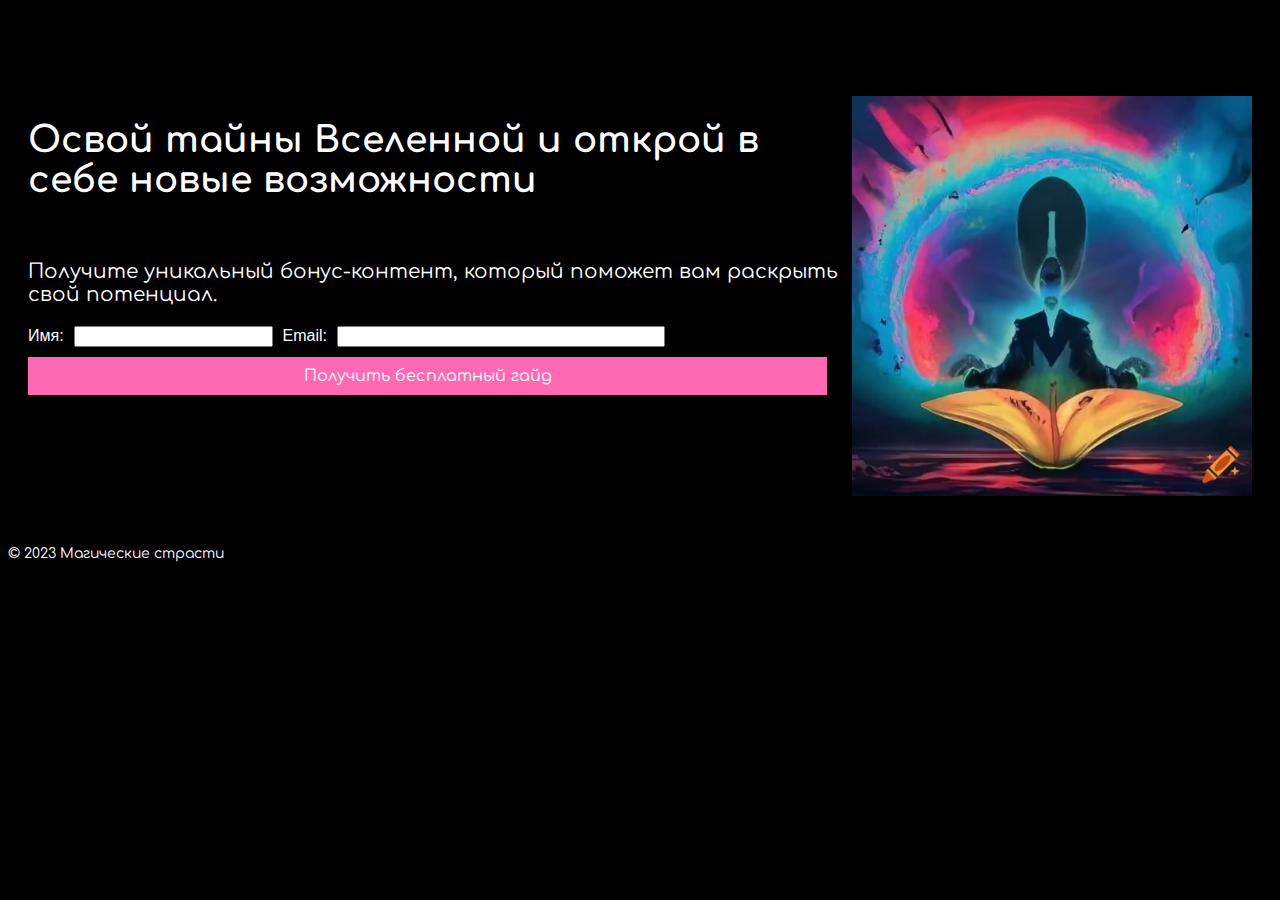
<file: index.html>
<!DOCTYPE html>
<html>
<head>
    <link rel="stylesheet" href="https://fonts.googleapis.com/css?family=Comfortaa">
    <title>Великие тайны Вселенной</title>
    <link rel="stylesheet" type="text/css" href="landing.css"> <!-- Подключение CSS-файла -->
</head>
<body>
    <div class="container">
        <div class="left-content">
            <header>
                <h1 class="bottom-margin">Освой тайны Вселенной и открой в себе новые возможности</h1>
            </header>
            <p>Получите уникальный бонус-контент, который поможет вам раскрыть свой потенциал. </p>
            <form>
                <div class="form-row">
   			<label for="name">Имя:</label>
   			<input type="text" id="name" name="name" required  required style="margin-right: 10px;">
   			<label for="email">Email:</label>
    			<input type="email" id="email" name="email" required>
	    </form>
	    <form>
		</div>
		<div class="form-row">
                <input type="submit" value="Получить бесплатный гайд">
		</div>
            </form>
        </div>
        <div class="right-content">
            <img src="Redemption_by_an_unknown_artist.png" alt="Изображение" width="400">
        </div>
    </div>
    <footer>
        <p><small>&copy; 2023 Магические страсти</small></p>
    </footer>
</body>
</html>
</file>
<file: landing.css>
body {
    background-color: black;
    color: white;
    margin-top: 2cm; /* Отступ 2 см сверху */
    font-family: Arial, sans-serif;
}

.container {
    display: flex;
    justify-content: space-between;
    padding: 20px; /* Отступы вокруг контейнера */
}

.left-content {
    flex: 1;
}

.left-content h1 {
    color: white;
}

form {
    display: grid;
    grid-template-columns: 1fr 1fr;
    grid-gap: 10px;
}

.form-row {
    display: flex;
    align-items: center;
    margin-bottom: 10px;
}

label {
    margin-right: 10px;
}

/* Применяем отступ снизу только для элементов с классом bottom-margin */
.bottom-margin {
    margin-bottom: 60px; /* Установите необходимое значение отступа в пикселях */
}

/* Увеличение ширины кнопки и изменение стилей */
input[type="submit"] {
    width: 97%; /* Кнопка занимает всю доступную ширину */
    background-color: #FF69B4; /* Dark Pink */
    color: white;
    padding: 10px;
    font-size: 16px;
    border: none;
    cursor: pointer;
}


.form-row input[type="email"] {
    width: 320px; /* Установите необходимую ширину в пикселях */
}

input[type="submit"]:hover {
    background-color: #FF1493; /* Darker Pink on Hover */
}

/* Шрифт и размер */
h1 {
  font-family: "Comfortaa", cursive;
  font-size: 36px; 
}

p {
  font-family: "Comfortaa", cursive;
  font-size: 20px; 
}


/* Применение Comfortaa к элементам формы */
input {
    font-family: 'Comfortaa', cursive;
}

small {
  font-size: 14px; 
}
</file>
